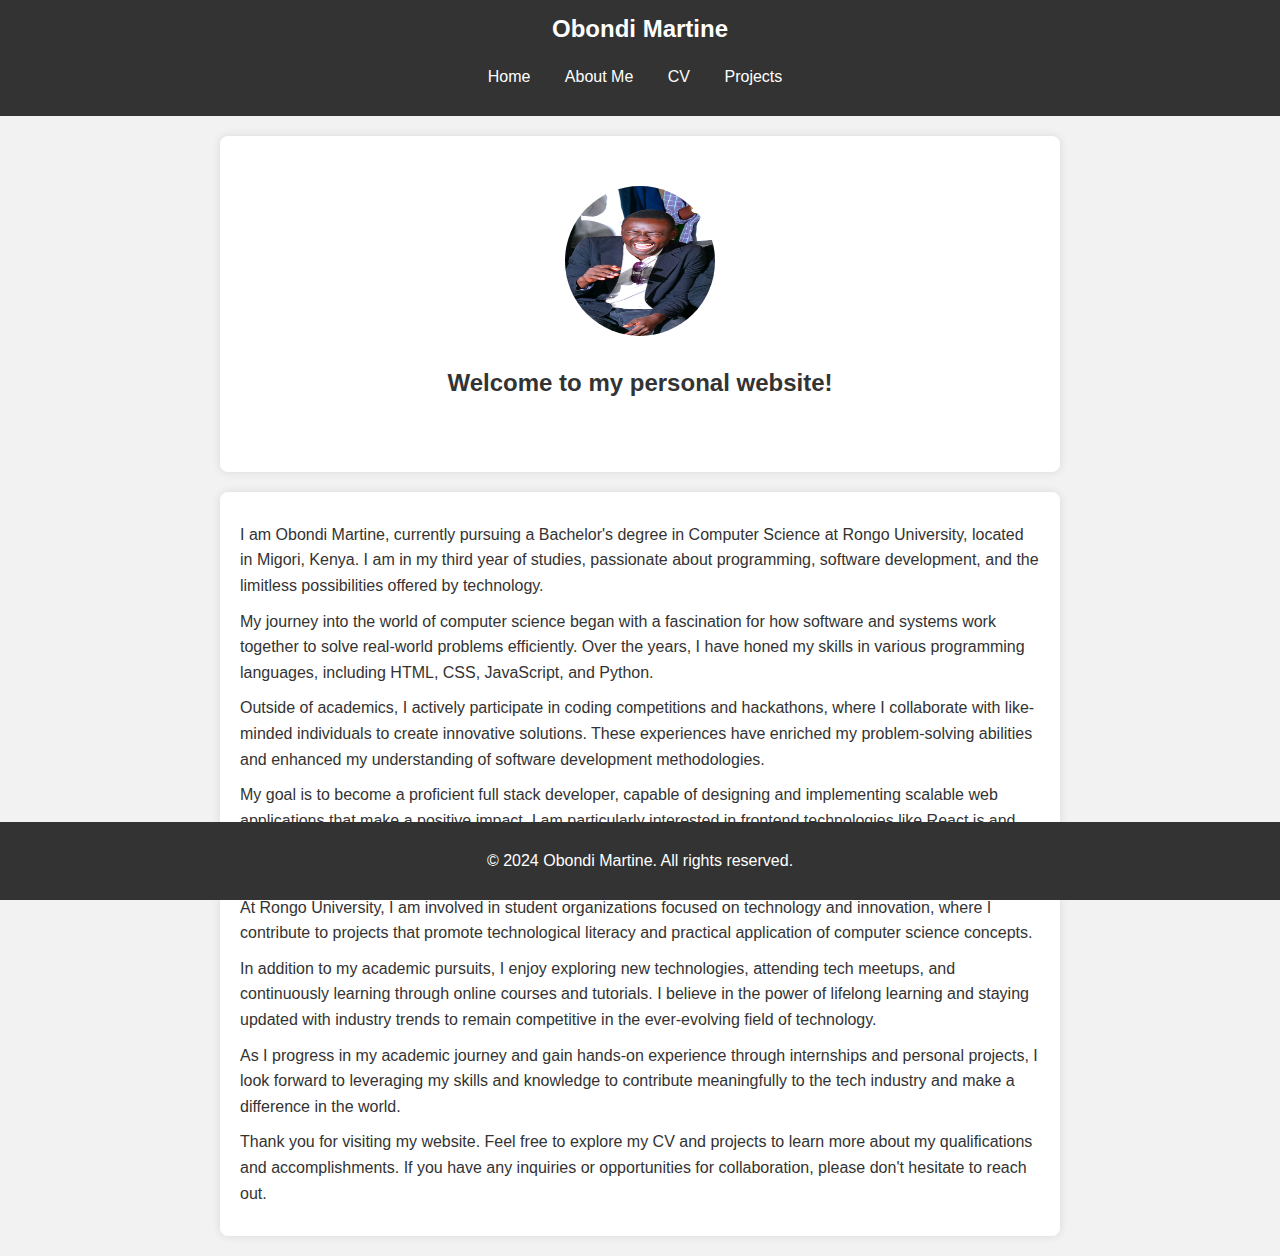
<file: index.html>
<!DOCTYPE html>
<html lang="en">
<head>
    <meta charset="UTF-8">
    <meta name="viewport" content="width=device-width, initial-scale=1.0">
    <title>Obondi Martine - Home</title>
    <link rel="stylesheet" href="styles.css">
</head>
<body>
    <header>
        <h1>Obondi Martine</h1>
        <nav>
            <ul>
                <li><a href="index.html">Home</a></li>
                <li><a href="about.html">About Me</a></li>
                <li><a href="cv.html">CV</a></li>
                <li><a href="projects.html">Projects</a></li>
            </ul>
        </nav>
    </header>

    <section class="hero">
        <img src="img/profile pic.jpg" alt="Profile Picture">
        <h2>Welcome to my personal website!</h2>
    </section>
    <section class="Home">
        <p>I am Obondi Martine, currently pursuing a Bachelor's degree in Computer Science at Rongo University, located in Migori, Kenya. I am in my third year of studies, passionate about programming, software development, and the limitless possibilities offered by technology.</p>
        <p>My journey into the world of computer science began with a fascination for how software and systems work together to solve real-world problems efficiently. Over the years, I have honed my skills in various programming languages, including HTML, CSS, JavaScript, and Python.</p>
        <p>Outside of academics, I actively participate in coding competitions and hackathons, where I collaborate with like-minded individuals to create innovative solutions. These experiences have enriched my problem-solving abilities and enhanced my understanding of software development methodologies.</p>
        <p>My goal is to become a proficient full stack developer, capable of designing and implementing scalable web applications that make a positive impact. I am particularly interested in frontend technologies like React.js and backend frameworks like Node.js, aiming to create seamless user experiences through intuitive interfaces and robust functionalities.</p>
        <p>At Rongo University, I am involved in student organizations focused on technology and innovation, where I contribute to projects that promote technological literacy and practical application of computer science concepts.</p>
        <p>In addition to my academic pursuits, I enjoy exploring new technologies, attending tech meetups, and continuously learning through online courses and tutorials. I believe in the power of lifelong learning and staying updated with industry trends to remain competitive in the ever-evolving field of technology.</p>
        <p>As I progress in my academic journey and gain hands-on experience through internships and personal projects, I look forward to leveraging my skills and knowledge to contribute meaningfully to the tech industry and make a difference in the world.</p>
        <p>Thank you for visiting my website. Feel free to explore my CV and projects to learn more about my qualifications and accomplishments. If you have any inquiries or opportunities for collaboration, please don't hesitate to reach out.</p>


    </section>


    
    <footer>
        <p>&copy; 2024 Obondi Martine. All rights reserved.</p>
    </footer>
</body>
</html>
</file>
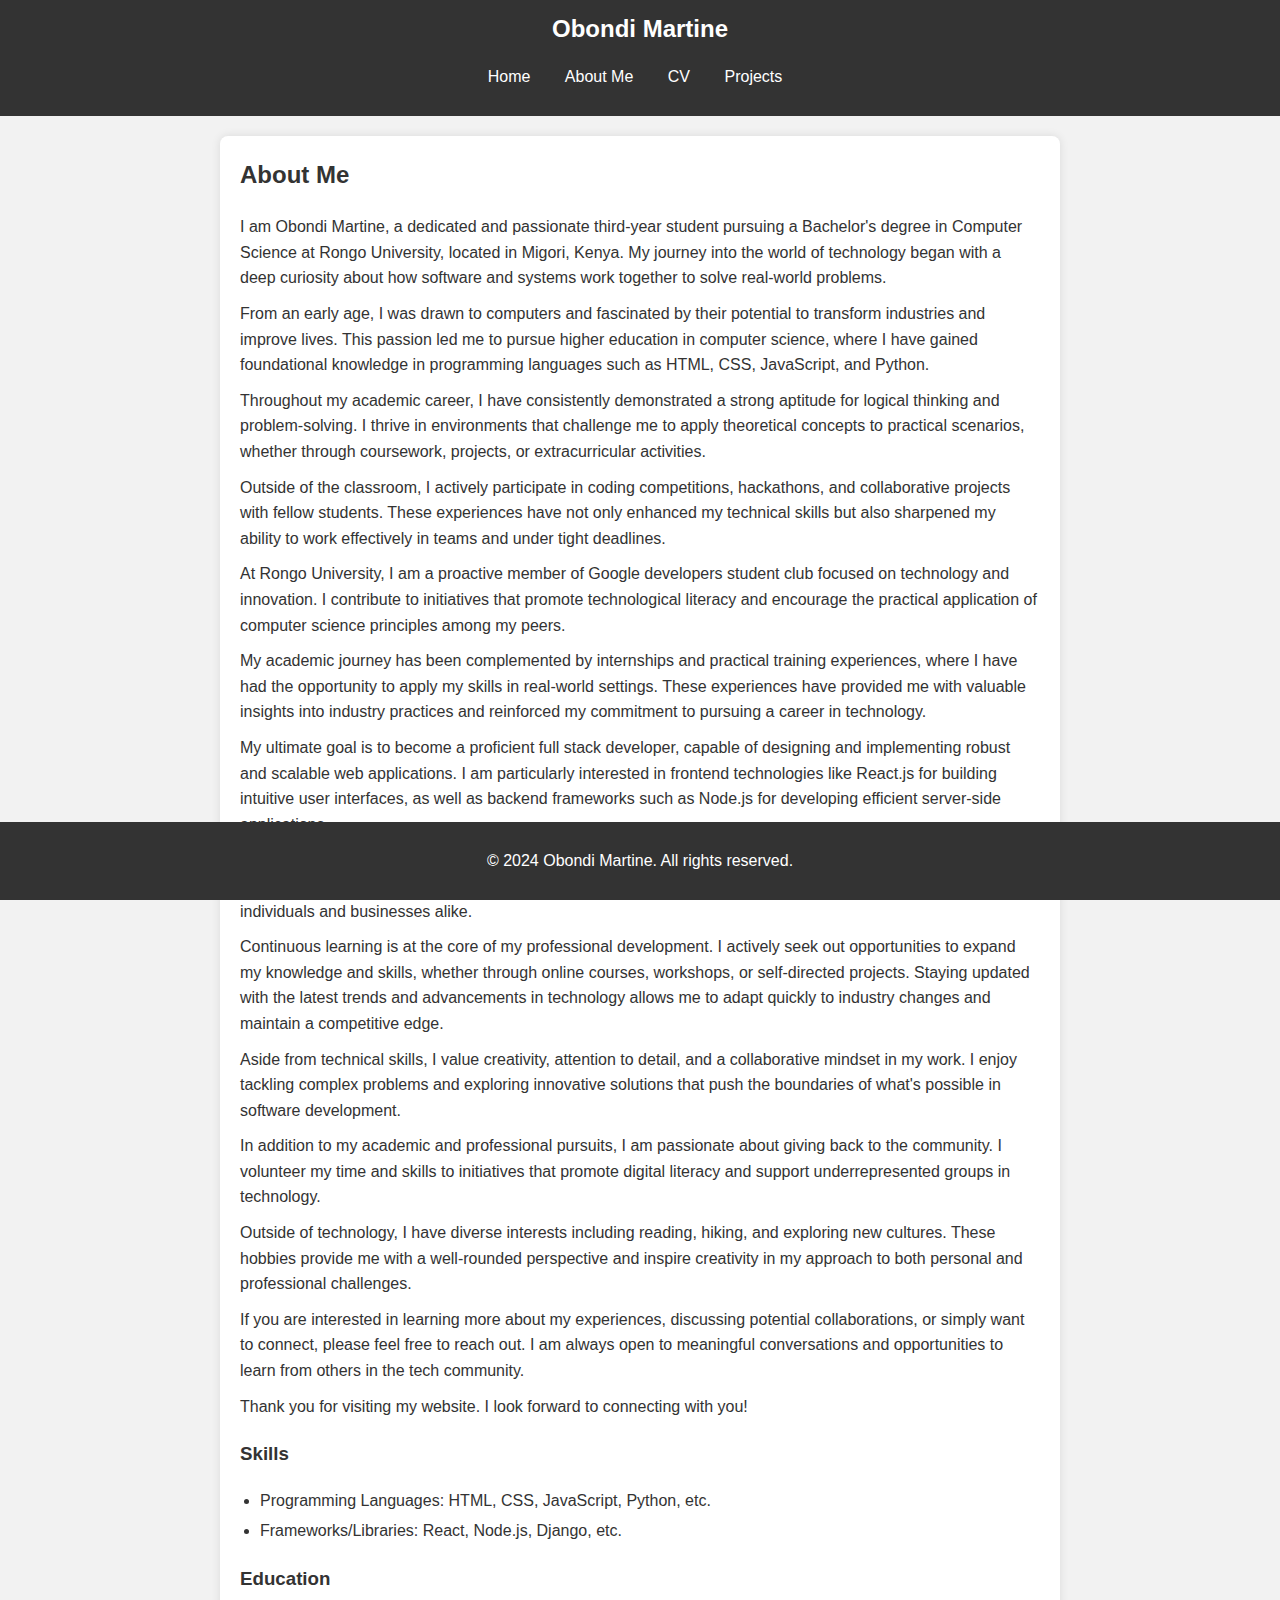
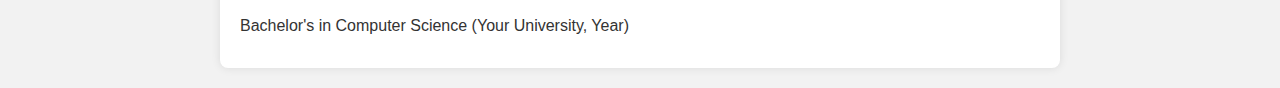
<file: about.html>
<!DOCTYPE html>
<html lang="en">
<head>
    <meta charset="UTF-8">
    <meta name="viewport" content="width=device-width, initial-scale=1.0">
    <title>About Me - Obondi Martine</title>
    <link rel="stylesheet" href="styles.css">
</head>
<body>
    <header>
        <h1>Obondi Martine</h1>
        <nav>
            <ul>
                <li><a href="index.html">Home</a></li>
                <li><a href="about.html">About Me</a></li>
                <li><a href="cv.html">CV</a></li>
                <li><a href="projects.html">Projects</a></li>
                <!-- Optionally add more navigation items -->
            </ul>
        </nav>
    </header>

    <section class="about">
        <h2>About Me</h2>
        <p> <p>I am Obondi Martine, a dedicated and passionate third-year student pursuing a Bachelor's degree in Computer Science at Rongo University, located in Migori, Kenya. My journey into the world of technology began with a deep curiosity about how software and systems work together to solve real-world problems.</p>
        <p>From an early age, I was drawn to computers and fascinated by their potential to transform industries and improve lives. This passion led me to pursue higher education in computer science, where I have gained foundational knowledge in programming languages such as HTML, CSS, JavaScript, and Python.</p>
        <p>Throughout my academic career, I have consistently demonstrated a strong aptitude for logical thinking and problem-solving. I thrive in environments that challenge me to apply theoretical concepts to practical scenarios, whether through coursework, projects, or extracurricular activities.</p>
        <p>Outside of the classroom, I actively participate in coding competitions, hackathons, and collaborative projects with fellow students. These experiences have not only enhanced my technical skills but also sharpened my ability to work effectively in teams and under tight deadlines.</p>
        <p>At Rongo University, I am a proactive member of Google developers student club focused on technology and innovation. I contribute to initiatives that promote technological literacy and encourage the practical application of computer science principles among my peers.</p>
        <p>My academic journey has been complemented by internships and practical training experiences, where I have had the opportunity to apply my skills in real-world settings. These experiences have provided me with valuable insights into industry practices and reinforced my commitment to pursuing a career in technology.</p>
        <p>My ultimate goal is to become a proficient full stack developer, capable of designing and implementing robust and scalable web applications. I am particularly interested in frontend technologies like React.js for building intuitive user interfaces, as well as backend frameworks such as Node.js for developing efficient server-side applications.</p>
        <p>I am driven by a passion for innovation and a desire to make a meaningful impact through technology. I believe in the power of software to streamline processes, enhance communication, and create new opportunities for individuals and businesses alike.</p>
        <p>Continuous learning is at the core of my professional development. I actively seek out opportunities to expand my knowledge and skills, whether through online courses, workshops, or self-directed projects. Staying updated with the latest trends and advancements in technology allows me to adapt quickly to industry changes and maintain a competitive edge.</p>
        <p>Aside from technical skills, I value creativity, attention to detail, and a collaborative mindset in my work. I enjoy tackling complex problems and exploring innovative solutions that push the boundaries of what's possible in software development.</p>
        <p>In addition to my academic and professional pursuits, I am passionate about giving back to the community. I volunteer my time and skills to initiatives that promote digital literacy and support underrepresented groups in technology.</p>
        <p>Outside of technology, I have diverse interests including reading, hiking, and exploring new cultures. These hobbies provide me with a well-rounded perspective and inspire creativity in my approach to both personal and professional challenges.</p>
        <p>If you are interested in learning more about my experiences, discussing potential collaborations, or simply want to connect, please feel free to reach out. I am always open to meaningful conversations and opportunities to learn from others in the tech community.</p>
        <p>Thank you for visiting my website. I look forward to connecting with you!</p></p>
        <h3>Skills</h3>
        <ul>
            <li>Programming Languages: HTML, CSS, JavaScript, Python, etc.</li>
            <li>Frameworks/Libraries: React, Node.js, Django, etc.</li>
            <!-- Add more skills as necessary -->
        </ul>
        <h3>Education</h3>
        <p>Bachelor's in Computer Science (Your University, Year)</p>
    </section>
   
</section>
  

    <footer>
        <p>&copy; 2024 Obondi Martine. All rights reserved.</p>
    </footer>
</body>
</html>
</file>
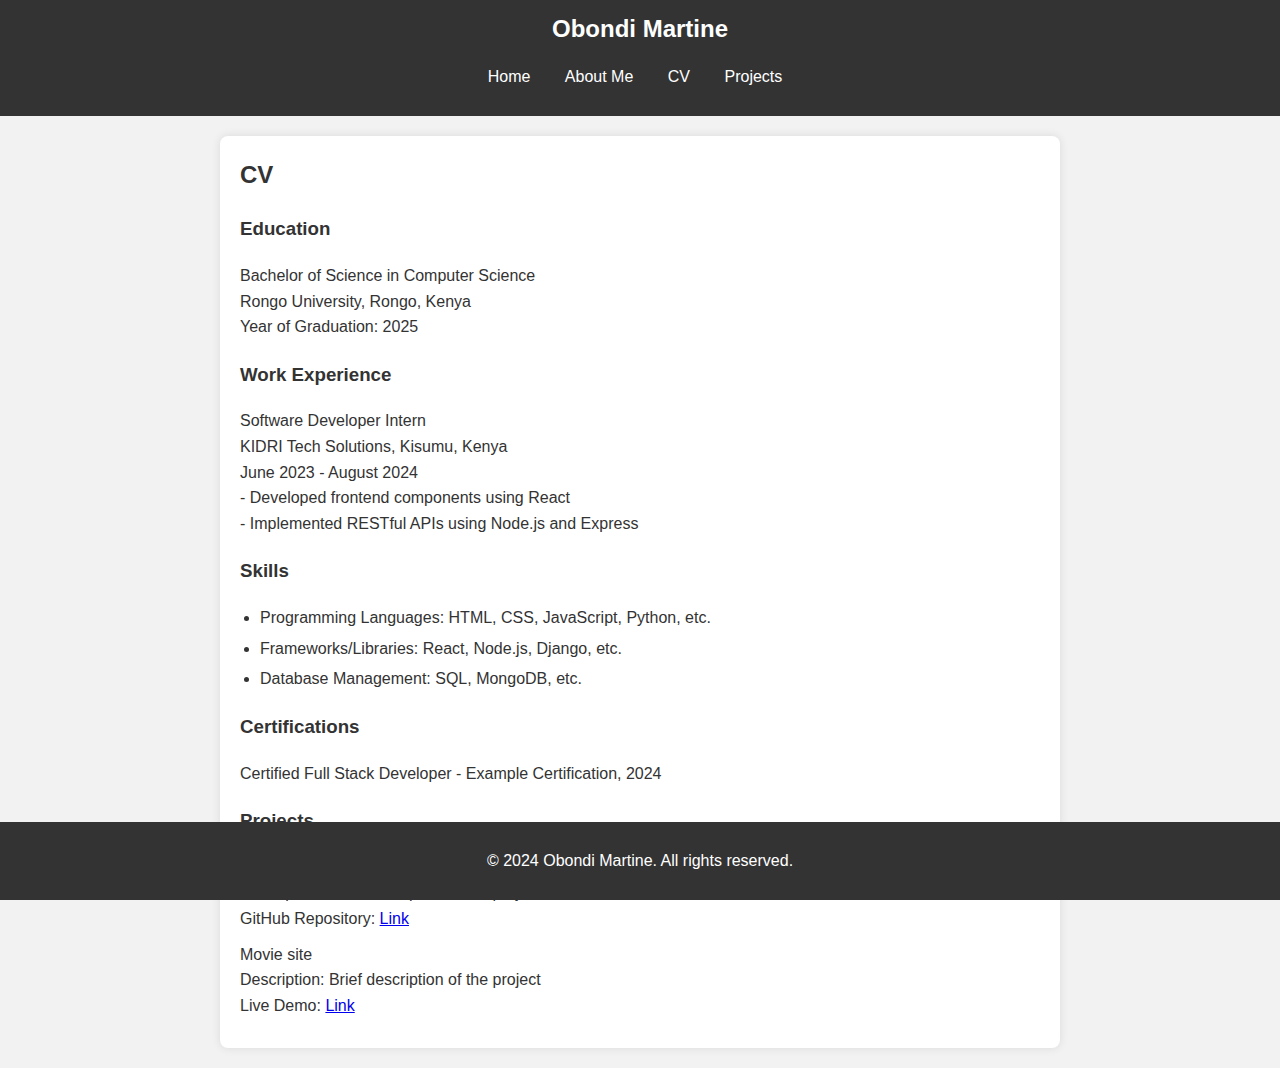
<file: cv.html>
<!DOCTYPE html>
<html lang="en">
<head>
    <meta charset="UTF-8">
    <meta name="viewport" content="width=device-width, initial-scale=1.0">
    <title>CV - Obondi Martine</title>
    <link rel="stylesheet" href="styles.css">
</head>
<body>
    <header>
        <h1>Obondi Martine</h1>
        <nav>
            <ul>
                <li><a href="index.html">Home</a></li>
                <li><a href="about.html">About Me</a></li>
                <li><a href="cv.html">CV</a></li>
                <li><a href="projects.html">Projects</a></li>
                <!-- Optionally add more navigation items -->
            </ul>
        </nav>
    </header>

    <section class="cv">
        <h2>CV</h2>

        <h3>Education</h3>
        <p>Bachelor of Science in Computer Science<br>
        Rongo University, Rongo, Kenya<br>
        Year of Graduation: 2025</p>

        <!-- Add more education details as necessary -->

        <h3>Work Experience</h3>
        <p>Software Developer Intern<br>
        KIDRI Tech Solutions, Kisumu, Kenya<br>
        June 2023 - August 2024<br>
        - Developed frontend components using React<br>
        - Implemented RESTful APIs using Node.js and Express</p>

        <!-- Add more work experience details as necessary -->

        <h3>Skills</h3>
        <ul>
            <li>Programming Languages: HTML, CSS, JavaScript, Python, etc.</li>
            <li>Frameworks/Libraries: React, Node.js, Django, etc.</li>
            <li>Database Management: SQL, MongoDB, etc.</li>
            <!-- Add more skills as necessary -->
        </ul>

        <h3>Certifications</h3>
        <p>Certified Full Stack Developer - Example Certification, 2024</p>

        <!-- Add more certification details as necessary -->

        <h3>Projects</h3>
        <p>Ukombozi academy<br>
        Description: Brief description of the project<br>
        GitHub Repository: <a href="https://github.com/martoking/Ukombozi-academy">Link</a></p>

        <p>Movie site<br>
        Description: Brief description of the project<br>
        Live Demo: <a href="https://www.movie-site.com">Link</a></p>

        <!-- Add more project details as necessary -->

    </section>

    <!-- Additional content -->

    <footer>
        <p>&copy; 2024 Obondi Martine. All rights reserved.</p>
    </footer>
</body>
</html>
</file>
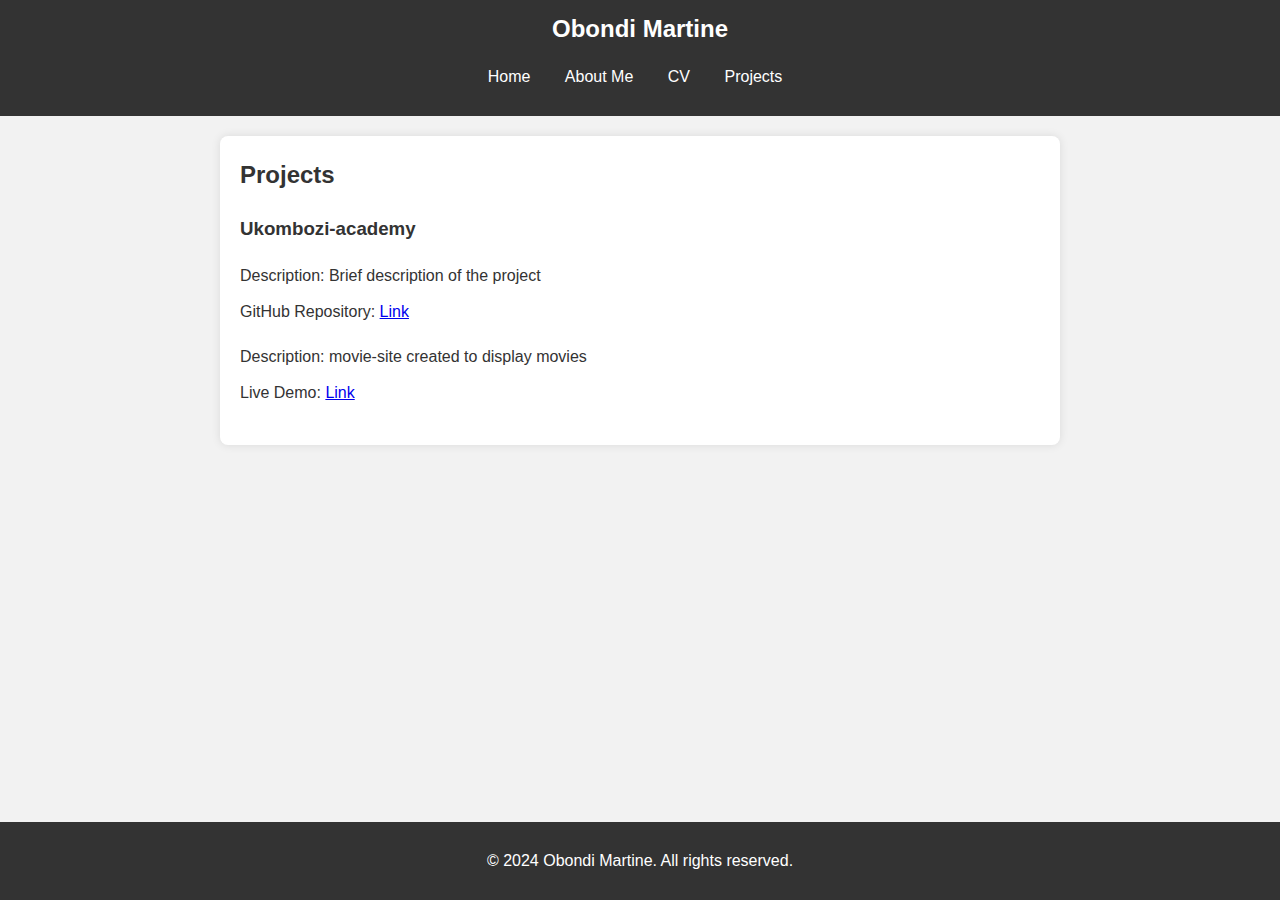
<file: projects.html>
<!DOCTYPE html>
<html lang="en">
<head>
    <meta charset="UTF-8">
    <meta name="viewport" content="width=device-width, initial-scale=1.0">
    <title>Projects - Obondi Martine</title>
    <link rel="stylesheet" href="styles.css">
</head>
<body>
    <header>
        <h1>Obondi Martine</h1>
        <nav>
            <ul>
                <li><a href="index.html">Home</a></li>
                <li><a href="about.html">About Me</a></li>
                <li><a href="cv.html">CV</a></li>
                <li><a href="projects.html">Projects</a></li>
                <!-- Optionally add more navigation items -->
            </ul>
        </nav>
    </header>

    <section class="projects">
        <h2>Projects</h2>

        <div class="project">
            <h3>Ukombozi-academy</h3>
            <p>Description: Brief description of the project</p>
            <p>GitHub Repository: <a href="https://github.com/martoking/Ukombozi-academy">Link</a></p>
        </div>

        <div class="project">
            <h3></h3>
            <p>Description: movie-site created to display movies</p>
            <p>Live Demo: <a href="https://www.projectdemo.com">Link</a></p>
        </div>

        <!-- Add more projects as necessary -->

    </section>

    <!-- Additional content -->

    <footer>
        <p>&copy; 2024 Obondi Martine. All rights reserved.</p>
    </footer>
</body>
</html>
</file>
<file: styles.css>
/* styles.css */

/* Global styles */
body {
    font-family: Arial, Helvetica, sans-serif;
    margin: 0;
    padding: 0;
    background-color: #f2f2f2;
}

header {
    background-color:  #180505;
    color: #120303;
    padding: 10px 0;
    text-align: center;
}

header h1 {
    margin: 0;
    font-size: 24px;
}

nav ul {
    list-style-type: none;
    padding: 0;
}

nav ul li {
    display: inline;
    margin-right: 10px;
}

nav ul li a {
    color: #fff;
    text-decoration: none;
    padding: 5px 10px;
}

nav ul li a:hover {
    background-color: #555;
}

/* Hero section */
.hero {
    text-align: center;
    padding: 50px 20px;
}

.hero img {
    width: 150px;
    height: 150px;
    border-radius: 50%;
    margin-bottom: 20px;
}

/* Footer */
footer {
    text-align: center;
    background-color: #333;
    color: #fff;
    padding: 10px 0;
    position: fixed;
    bottom: 0;
    width: 100%;
}
/* Global styles */
body {
    font-family: Arial, Helvetica, sans-serif;
    margin: 0;
    padding: 0;
    background-color: #f2f2f2;
    color: #333;
    line-height: 1.6;
}

header {
    background-color: #333;
    color: #fff;
    padding: 10px 0;
    text-align: center;
}

header h1 {
    margin: 0;
    font-size: 24px;
}

nav ul {
    list-style-type: none;
    padding: 0;
}

nav ul li {
    display: inline;
    margin-right: 10px;
}

nav ul li a {
    color: #fff;
    text-decoration: none;
    padding: 5px 10px;
}

nav ul li a:hover {
    background-color: #555;
}

/* Section styles */
section {
    max-width: 800px;
    margin: 20px auto;
    padding: 20px;
    background-color: #fff;
    border-radius: 8px;
    box-shadow: 0 0 10px rgba(0,0,0,0.1);
}

section h2 {
    margin-top: 0;
    color: #333;
}

section h3 {
    margin-top: 20px;
    color: #333;
}

section p {
    margin: 10px 0;
}

section ul {
    margin: 10px 0;
    padding-left: 20px;
}

section ul li {
    margin-bottom: 5px;
}

section .project {
    margin-bottom: 20px;
}

/* Footer */
footer {
    text-align: center;
    background-color: #333;
    color: #fff;
    padding: 10px 0;
    position: fixed;
    bottom: 0;
    width: 100%;
}
</file>
